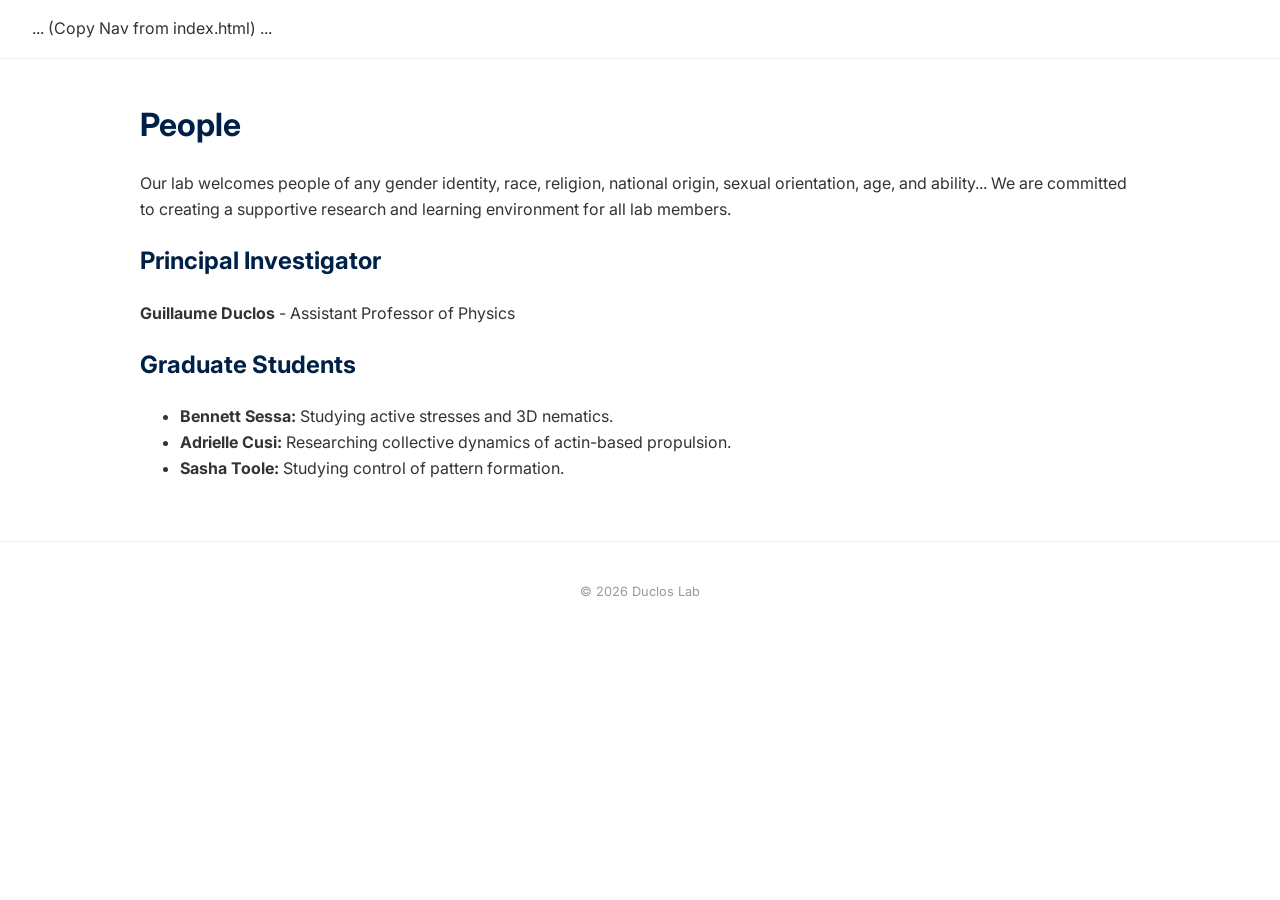
<file: people.html>
<!DOCTYPE html>
<html>
<head>
    <link rel="stylesheet" href="style.css">
    <title>Duclos Lab | People</title>
</head>
<body>
    <nav>... (Copy Nav from index.html) ...</nav>
    <div class="container">
        <h1>People</h1>
        <p>Our lab welcomes people of any gender identity, race, religion, national origin, sexual orientation, age, and ability... We are committed to creating a supportive research and learning environment for all lab members.</p>
        
        <h2>Principal Investigator</h2>
        <p><strong>Guillaume Duclos</strong> - Assistant Professor of Physics</p>

        <h2>Graduate Students</h2>
        <ul>
            <li><strong>Bennett Sessa:</strong> Studying active stresses and 3D nematics.</li>
            <li><strong>Adrielle Cusi:</strong> Researching collective dynamics of actin-based propulsion.</li>
            <li><strong>Sasha Toole:</strong> Studying control of pattern formation.</li>
        </ul>
    </div>
    <div class="footer">© 2026 Duclos Lab</div>
</body>
</html>
</file>
<file: style.css>
@import url('https://fonts.googleapis.com/css2?family=Inter:wght@300;400;600&display=swap');

body { font-family: 'Inter', sans-serif; margin: 0; color: #333; line-height: 1.6; }
nav { background: #fff; border-bottom: 1px solid #eee; padding: 1rem 2rem; display: flex; justify-content: space-between; align-items: center; position: sticky; top: 0; z-index: 100; }
nav a { text-decoration: none; color: #666; font-weight: 600; font-size: 0.9rem; margin-left: 20px; transition: color 0.3s; }
nav a:hover { color: #005a9c; }
.logo { font-weight: 700; color: #002147; font-size: 1.2rem; }
.container { max-width: 1000px; margin: 40px auto; padding: 0 20px; }
h1, h2 { color: #002147; }
.footer { border-top: 1px solid #eee; padding: 40px 20px; text-align: center; font-size: 0.8rem; color: #999; margin-top: 60px; }
img { max-width: 100%; border-radius: 8px; }
</file>
